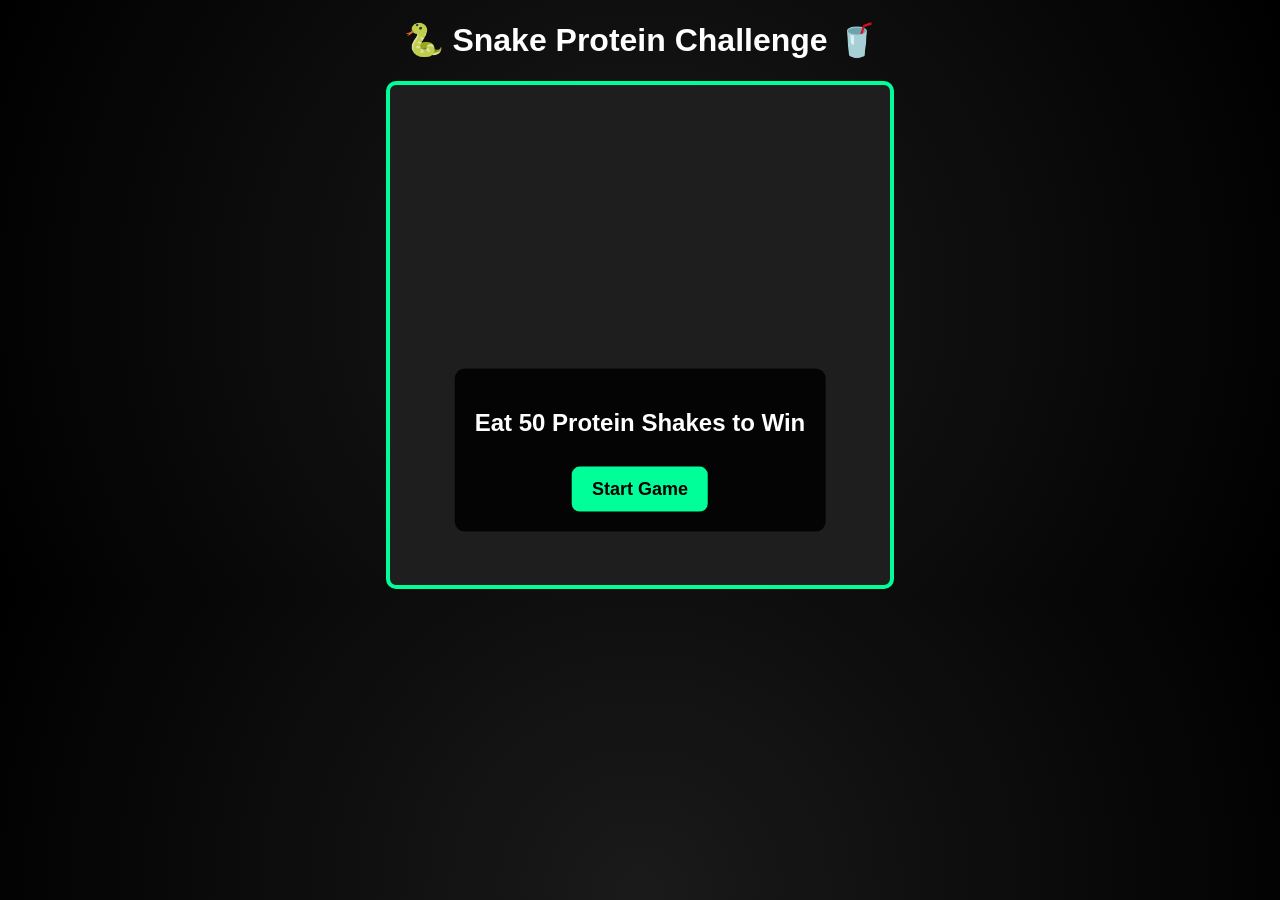
<file: AI.html>
<!DOCTYPE html>
<html lang="en">
<head>
<meta charset="UTF-8" />
<title>Realistic Snake Protein Game</title>
<style>
  body {
    margin: 0;
    background: radial-gradient(circle at center, #1a1a1a, #000);
    color: white;
    font-family: Arial, sans-serif;
    text-align: center;
  }

  canvas {
    background: #1e1e1e;
    border: 4px solid #00ff99;
    border-radius: 10px;
  }

  #overlay {
    position: absolute;
    top: 50%;
    left: 50%;
    transform: translate(-50%, -50%);
    background: rgba(0,0,0,0.85);
    padding: 20px;
    border-radius: 10px;
  }

  button {
    padding: 12px 20px;
    font-size: 18px;
    margin-top: 10px;
    cursor: pointer;
    border-radius: 8px;
    border: none;
    background: #00ff99;
    font-weight: bold;
  }
</style>
</head>
<body>

<h1>🐍 Snake Protein Challenge 🥤</h1>
<canvas id="gameCanvas" width="500" height="500"></canvas>

<div id="overlay">
  <h2>Eat 50 Protein Shakes to Win</h2>
  <button onclick="startGame()">Start Game</button>
</div>

<script>
const canvas = document.getElementById("gameCanvas");
const ctx = canvas.getContext("2d");
const box = 20;

let snake, direction, shake, score, game, playing = false;

function startGame() {
  snake = [
    { x: 200, y: 200 },
    { x: 180, y: 200 },
    { x: 160, y: 200 }
  ];
  direction = "RIGHT";
  score = 0;
  spawnShake();
  playing = true;
  document.getElementById("overlay").style.display = "none";
  clearInterval(game);
  game = setInterval(draw, 90);
}

function spawnShake() {
  shake = {
    x: Math.floor(Math.random() * 25) * box,
    y: Math.floor(Math.random() * 25) * box
  };
}

document.addEventListener("keydown", (e) => {
  if (!playing) return;
  if (e.key === "ArrowLeft" && direction !== "RIGHT") direction = "LEFT";
  if (e.key === "ArrowUp" && direction !== "DOWN") direction = "UP";
  if (e.key === "ArrowRight" && direction !== "LEFT") direction = "RIGHT";
  if (e.key === "ArrowDown" && direction !== "UP") direction = "DOWN";
});

function drawSnake() {
  snake.forEach((segment, index) => {
    // Body gradient
    let gradient = ctx.createRadialGradient(
      segment.x + 10, segment.y + 10, 2,
      segment.x + 10, segment.y + 10, 10
    );
    gradient.addColorStop(0, index === 0 ? "#aaffaa" : "#00ff99");
    gradient.addColorStop(1, "#006644");

    ctx.fillStyle = gradient;
    ctx.beginPath();
    ctx.arc(segment.x + 10, segment.y + 10, 10, 0, Math.PI * 2);
    ctx.fill();

    // Draw eyes on head
    if (index === 0) {
      ctx.fillStyle = "black";
      ctx.beginPath();
      ctx.arc(segment.x + 6, segment.y + 6, 2, 0, Math.PI * 2);
      ctx.arc(segment.x + 14, segment.y + 6, 2, 0, Math.PI * 2);
      ctx.fill();
    }
  });
}

function drawShake() {
  let x = shake.x;
  let y = shake.y;

  // Cup
  ctx.fillStyle = "#ccccff";
  ctx.beginPath();
  ctx.moveTo(x + 4, y + 5);
  ctx.lineTo(x + 16, y + 5);
  ctx.lineTo(x + 14, y + 18);
  ctx.lineTo(x + 6, y + 18);
  ctx.closePath();
  ctx.fill();

  // Lid
  ctx.fillStyle = "#ffffff";
  ctx.fillRect(x + 3, y + 2, 14, 4);

  // Straw
  ctx.fillStyle = "#ff4444";
  ctx.fillRect(x + 11, y - 4, 3, 10);
}

function draw() {
  ctx.clearRect(0, 0, canvas.width, canvas.height);

  drawSnake();
  drawShake();

  let head = { ...snake[0] };

  if (direction === "LEFT") head.x -= box;
  if (direction === "RIGHT") head.x += box;
  if (direction === "UP") head.y -= box;
  if (direction === "DOWN") head.y += box;

  // Collision with walls
  if (head.x < 0 || head.y < 0 || head.x >= canvas.width || head.y >= canvas.height) {
    return endGame(false);
  }

  // Collision with self
  if (snake.some(p => p.x === head.x && p.y === head.y)) {
    return endGame(false);
  }

  // Eating
  if (head.x === shake.x && head.y === shake.y) {
    score++;
    spawnShake();
    if (score >= 50) return endGame(true);
  } else {
    snake.pop();
  }

  snake.unshift(head);

  // Score
  ctx.fillStyle = "white";
  ctx.font = "18px Arial";
  ctx.fillText("Score: " + score, 10, 20);
}

function endGame(win) {
  playing = false;
  clearInterval(game);
  const overlay = document.getElementById("overlay");
  overlay.style.display = "block";
  overlay.innerHTML = win
    ? `<h2>🏆 YOU WIN 🏆! Score: ${score}</h2><button onclick="startGame()">Play Again</button>`
    : `<h2>💀 GAME OVER 💀! Score: ${score}</h2><button onclick="startGame()">Try Again</button>`;
}
</script>

</body>
</html>
</file>
